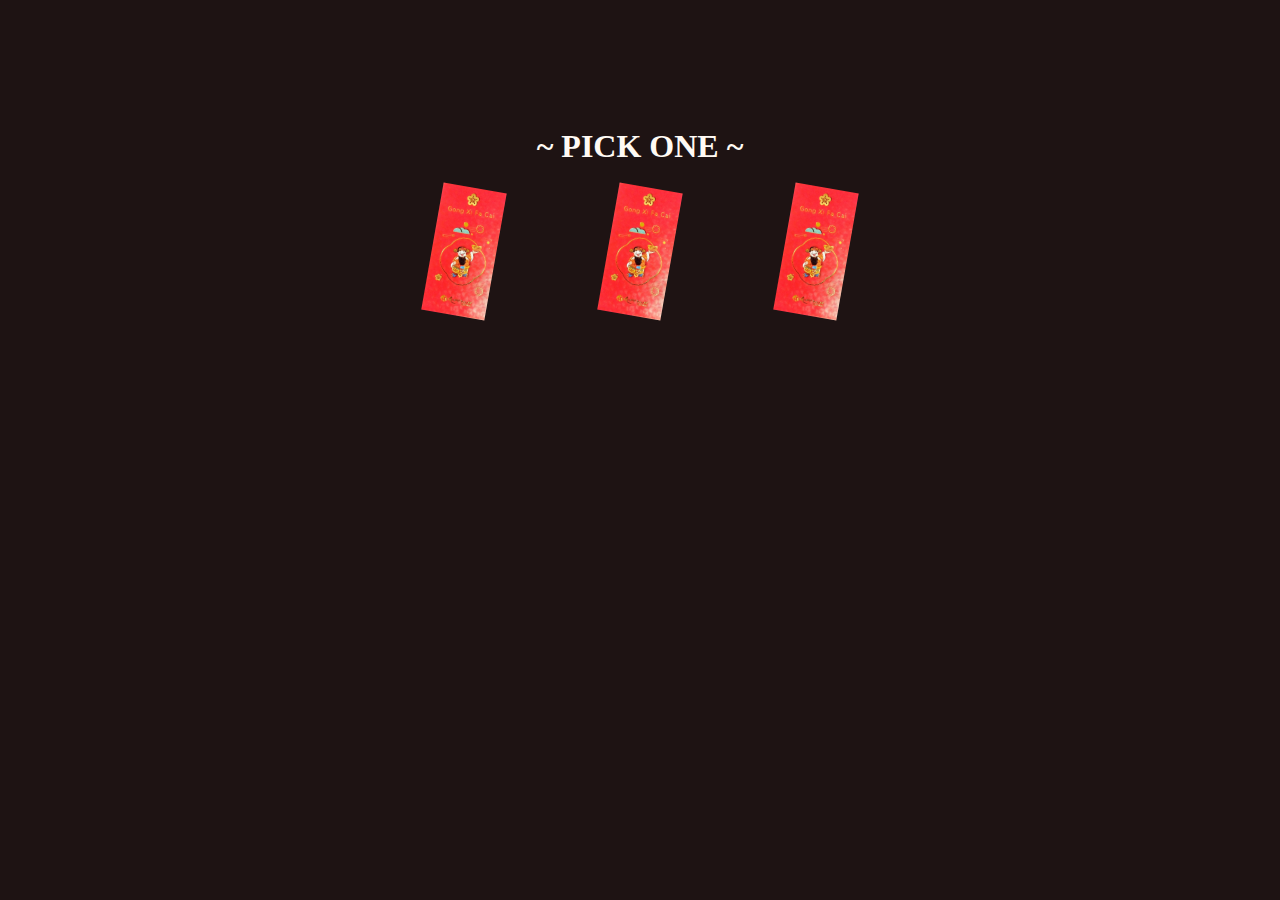
<file: index.html>
<!DOCTYPE html>
<html lang="en">
  <head>
    <meta charset="UTF-8">
    <meta name="viewport" content="width=device-width, initial-scale=1.0">
    <title>Document</title>
    <style>
        button {
          appearance: none;
          background-color: inherit;
          border: none;
          cursor: pointer;
        }

        .rotated {
        transform: rotate(10deg); /* https://developer.mozilla.org/en-US/docs/Web/CSS/transform-function/rotate */
      }
    </style>
  </head>
  <body style="background-color: #1e1313; text-align: center; margin-top:10%;">
    <h1 style="color: rgb(255, 250, 244);">~ PICK ONE ~</h1>
    <div class="flex-container">
      <div style="display: inline;">
        <button onclick="openAll()">
          <img class="rotated" id="angpao1" style="width: 4rem; margin-right: 6rem;" src="assets/angpao.jpg">
        </button>
      </div>

      <div style="display: inline;">
        <button onclick="openAll()">
          <img class="rotated" id="angpao2" style="width: 4rem;" src="assets/angpao.jpg">
        </button>
      </div>

      <div style="display: inline;">
        <button onclick="openAll()">
          <img class="rotated" id="angpao3" style="width: 4rem; margin-left: 6rem;" src="assets/angpao.jpg">
        </button>
      </div>
    </div>

    <script>
      function openAll() {
        document.getElementById('angpao1').src='assets/angpao_1000.png'
        document.getElementById('angpao2').src='assets/angpao_20000.png'
        document.getElementById('angpao3').src='assets/angpao_100000.png'
      }
    </script>
  </body>
</html>
</file>
